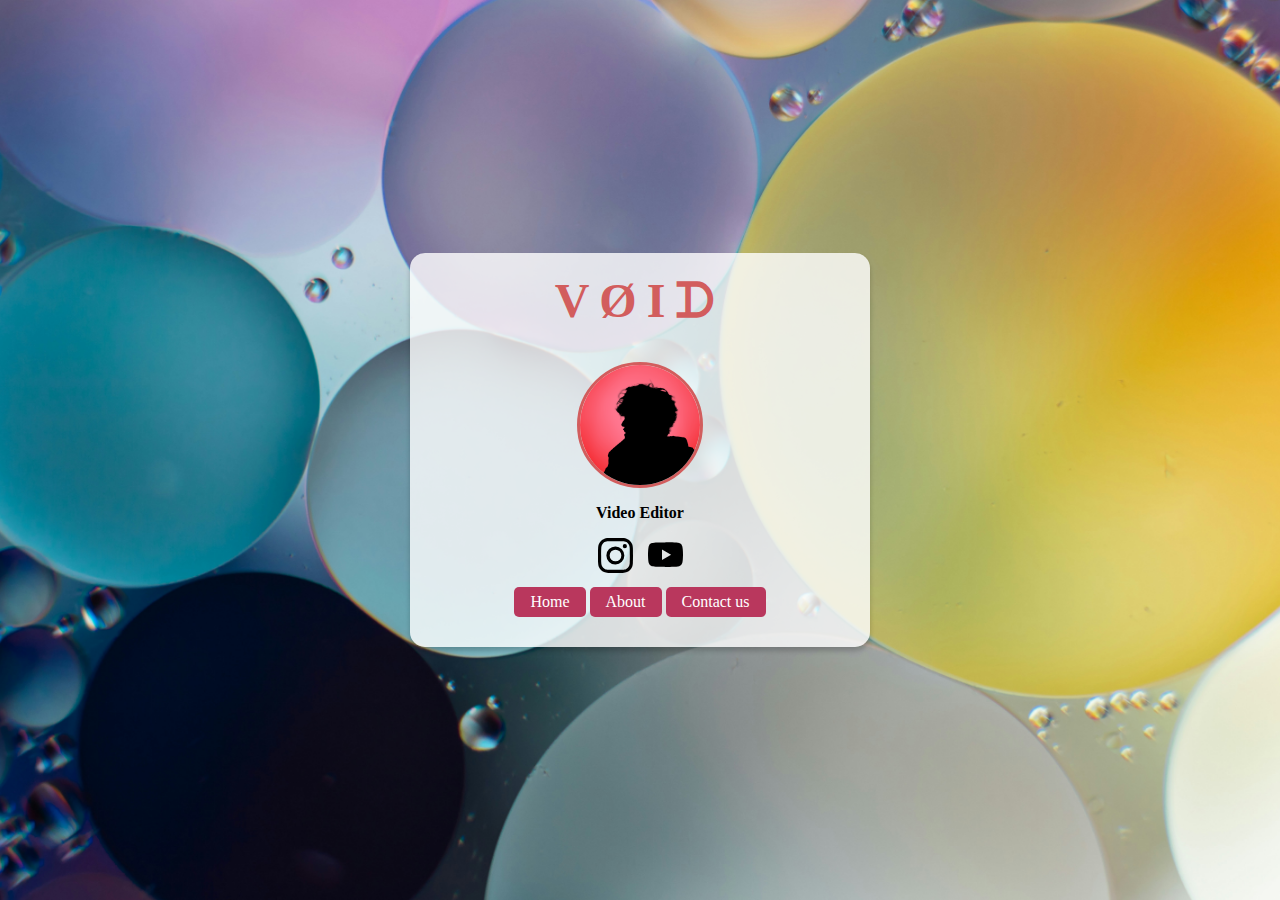
<file: index.html>
<!DOCTYPE html>
<html lang="en">
<head>
    <meta charset="UTF-8">
    <meta name="viewport" content="width=device-width, initial-scale=1.0">
    <title>Home page</title>
    <link rel="stylesheet" href="main.css">
</head>
<body>
    <div class="container">
        <h1 class="Void">VØIᗪ</h1>
        <img src="pfp.png" alt="Profile pic" class="profile">
        <p><strong>Video Editor</strong></p>
        <div class="socials">
            <a href="https://www.instagram.com/void.e404" target="blank">
                <img  src="instagram.svg" alt="instagram" class="btninsta">
            </a>
            <a href="https://www.youtube.com/@VOID-HQ" target="blank">
                <img  src="youtube.svg" alt="youtube" class="btnyoutube">
            </a>
        </div>
        
        <div style="text-align: center;">
            <a href="index.html" class="btn home">Home</a>
            <a href="about.html" class="btn about">About</a>
            <a href="contactus.html" class="btn contact">Contact us</a>
        </div>
    </div>
</body>
</html>
</file>
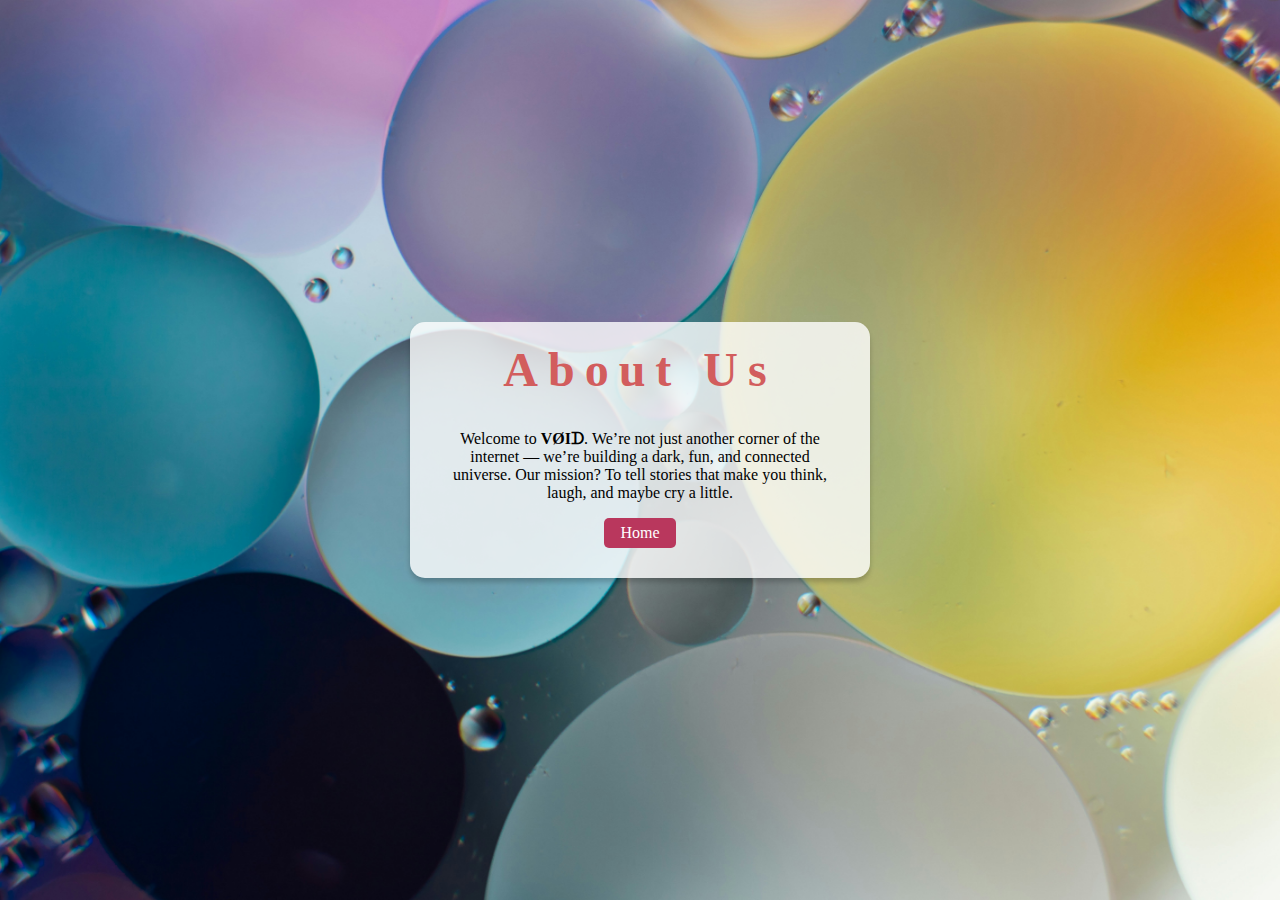
<file: About.html>
<!DOCTYPE html>
<html lang="en">
<head>
    <meta charset="UTF-8">
    <meta name="viewport" content="width=device-width, initial-scale=1.0">
    <title>About us</title>
    <link rel="stylesheet" href="main.css">
</head>
<body>
 <div class="container">
    <h1 class="Void">About Us</h1>
    <p>
      Welcome to <strong>VØIᗪ</strong>.  
      We’re not just another corner of the internet — we’re building a dark, fun, and connected universe.  
      Our mission? To tell stories that make you think, laugh, and maybe cry a little.  
    </p>
    <a href="main.html" class="btn">Home</a>
  </div>
</body>
</html>
</file>
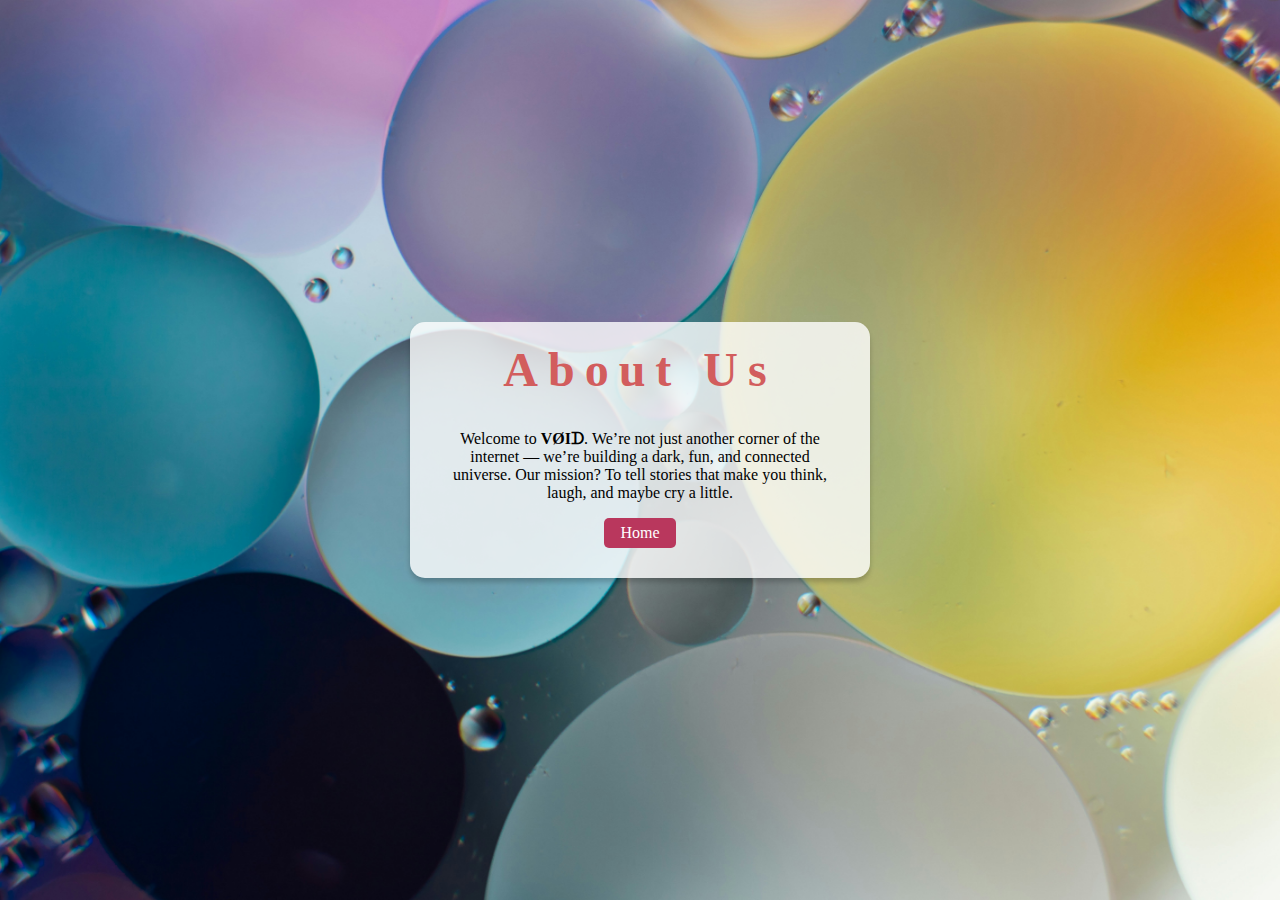
<file: about.html>
<!DOCTYPE html>
<html lang="en">
<head>
    <meta charset="UTF-8">
    <meta name="viewport" content="width=device-width, initial-scale=1.0">
    <title>About us</title>
    <link rel="stylesheet" href="main.css">
</head>
<body>
 <div class="container">
    <h1 class="Void">About Us</h1>
    <p>
      Welcome to <strong>VØIᗪ</strong>.  
      We’re not just another corner of the internet — we’re building a dark, fun, and connected universe.  
      Our mission? To tell stories that make you think, laugh, and maybe cry a little.  
    </p>
    <a href="index.html" class="btn">Home</a>
  </div>
</body>

</html>
</file>
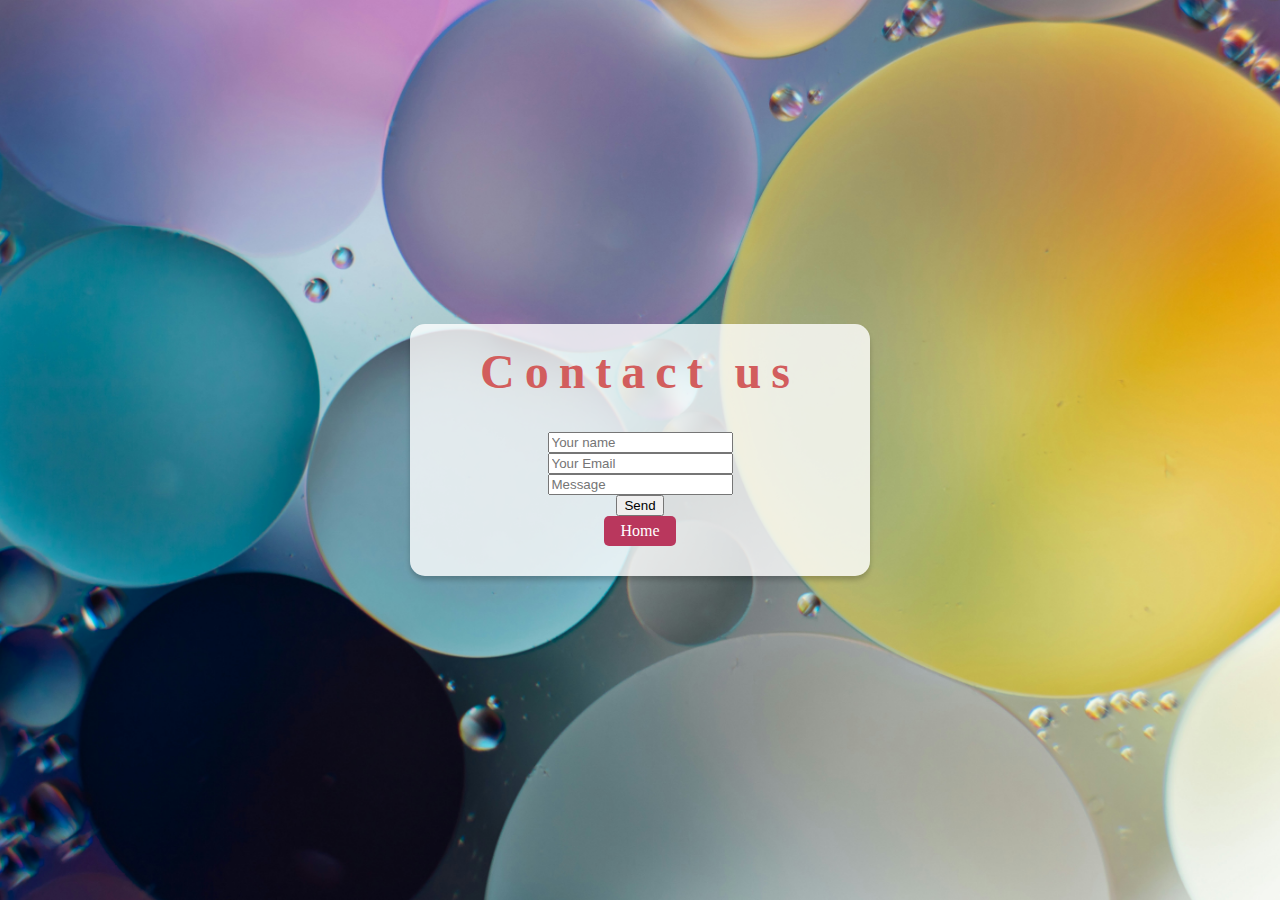
<file: Contactus.html>
<!DOCTYPE html>

<html>
    <head>
        <meta charset="utf-8">
        <meta http-equiv="X-UA-Compatible" content="IE=edge">
        <title>Contact us</title>
        <meta name="description" content="">
        <meta name="viewport" content="width=device-width, initial-scale=1">
        <link rel="stylesheet" href="main.css">
    </head>
    <body>
 <div class="container">
    <h1 class="Void">Contact us</h1>
    <form action="thankyou.html" method="get">
        <input type="text" placeholder="Your name" required><br>
        <input type="text" placeholder="Your Email" required><br>
        <input type="text" placeholder="Message" required><br>
        <button type="submit" class="btn">Send</button>
    </form>
    <a href="index.html" class="btn">Home</a>
  </div>
    </body>

</html>
</file>
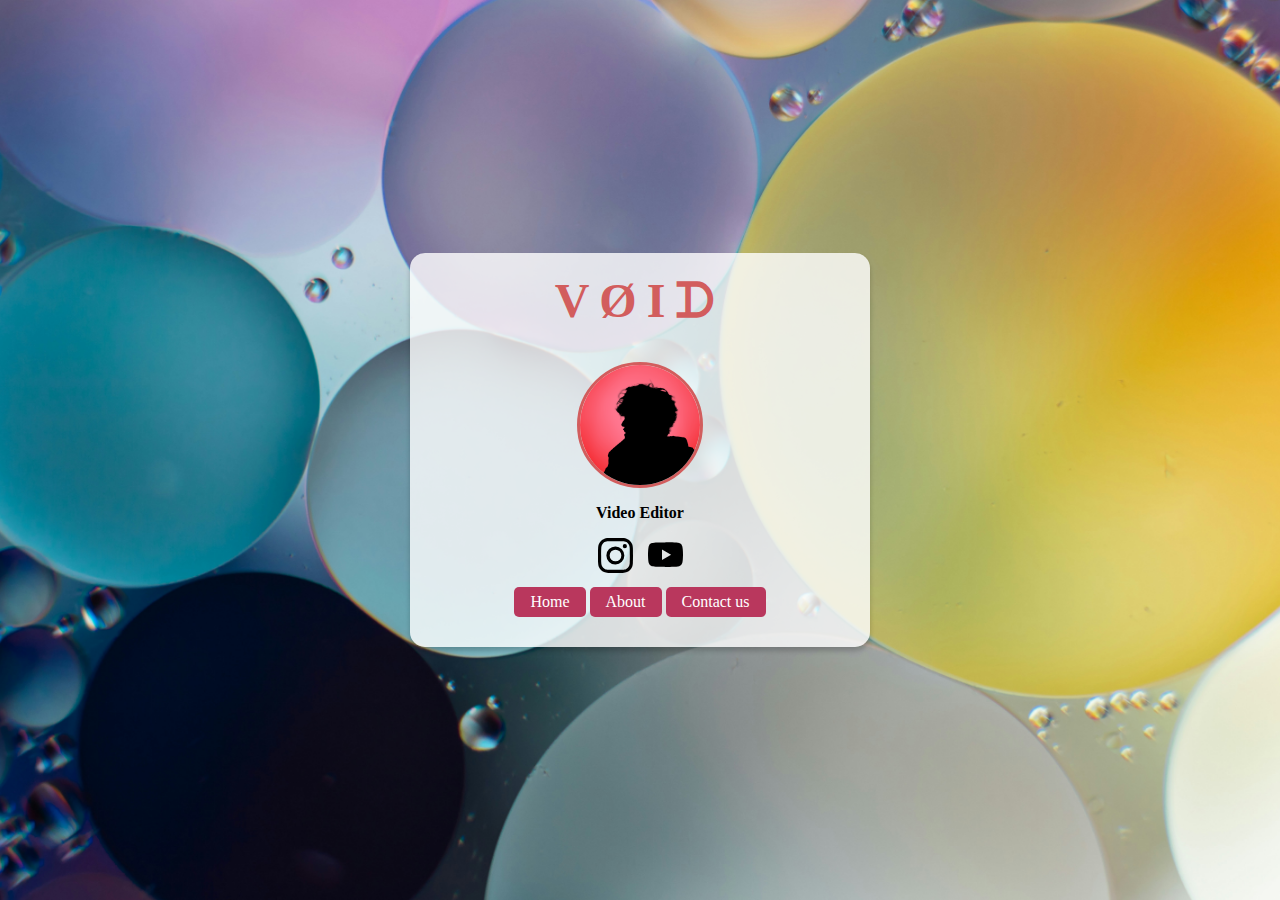
<file: main.html>
<!DOCTYPE html>
<html lang="en">
<head>
    <meta charset="UTF-8">
    <meta name="viewport" content="width=device-width, initial-scale=1.0">
    <title>Home page</title>
    <link rel="stylesheet" href="main.css">
</head>
<body>
    <div class="container">
        <h1 class="Void">VØIᗪ</h1>
        <img src="Pfp.png" alt="Profile pic" class="profile">
        <p><strong>Video Editor</strong></p>
        <div class="socials">
            <a href="https://www.instagram.com/void.e404" target="blank">
                <img  src="instagram.svg" alt="instagram" class="btninsta">
            </a>
            <a href="https://www.youtube.com/@VOID-HQ" target="blank">
                <img  src="youtube.svg" alt="youtube" class="btnyoutube">
            </a>
        </div>
        
        <div style="text-align: center;">
            <a href="main.html" class="btn home">Home</a>
            <a href="About.html" class="btn about">About</a>
            <a href="Contactus.html" class="btn contact">Contact us</a>
        </div>
    </div>
</body>
</html>
</file>
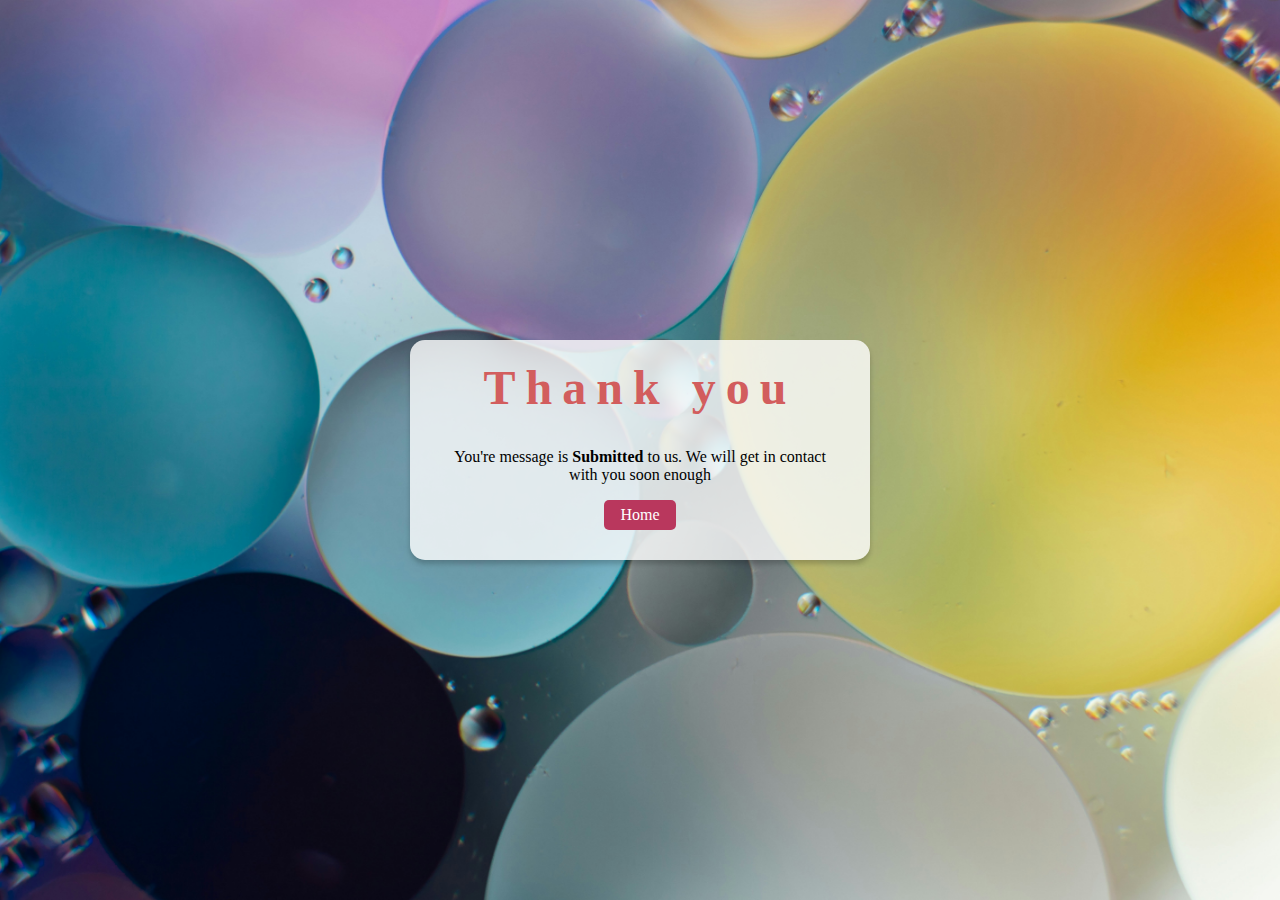
<file: thankyou.html>
<!DOCTYPE html>
<html lang="en">
<head>
    <meta charset="UTF-8">
    <meta name="viewport" content="width=device-width, initial-scale=1.0">
    <title>Submitted</title>
    <link rel="stylesheet" href="main.css">
</head>
<body>
     <div class="container">
    <h1 class="Void">Thank you</h1>
    <p>
      You're message is <strong>Submitted</strong> to us.  
      We will get in contact with you soon enough  
    </p>
    <a href="index.html" class="btn">Home</a>
  </div>
</body>

</html>
</file>
<file: main.css>
a.btn {
    display: inline-block;
    padding: 6px 16px;
    border: none;
    background-color: #B9375D;
    border-radius: 5px;
    color: white;
    text-decoration: none;
    transition: all 0.3s ease;
}

a.btn:hover {
  transform: scale(1.05);
  background-color: #9e2f50;
}

.container {
    background: rgba(255, 255, 255, 0.8);
    padding: 30px;
    border-radius: 15px;
    text-align: center;
    max-width: 400px;
    width: 90%;
    box-shadow: 0 4px 5px rgba(0, 0, 0, 0.2);
}



h1.Void {
    color: #D25D5D;
    font-size: 3rem;
    font-weight: bold;
    text-align: center;
    letter-spacing: 10px;
    margin-top: -10px;
}

.profile {
    width: 120px;
    height: 120px;
    margin: 0 auto 15px;
    border-radius: 50%;
    object-fit: cover;
    border: 3px solid #D25D5D;
    display: block;
}

body {
    background-image: url(bg.jpg);
    background-size: cover;
    background-repeat: no-repeat;
    background-position: center;
    height: 500px;
    margin: 0;
    display: flex;
    align-items: center;
    justify-content: center;
    height: 100vh;
}
.socials img {
    width: 35px; /* Sets the width to 500 pixels */
    height: auto;
}

.socials{
    margin: 0 auto 10px;
    display: flex;       
    gap: 15px;           
    justify-content: center;

}


.socials img:hover {
  transform: scale(1.1);

}
</file>
